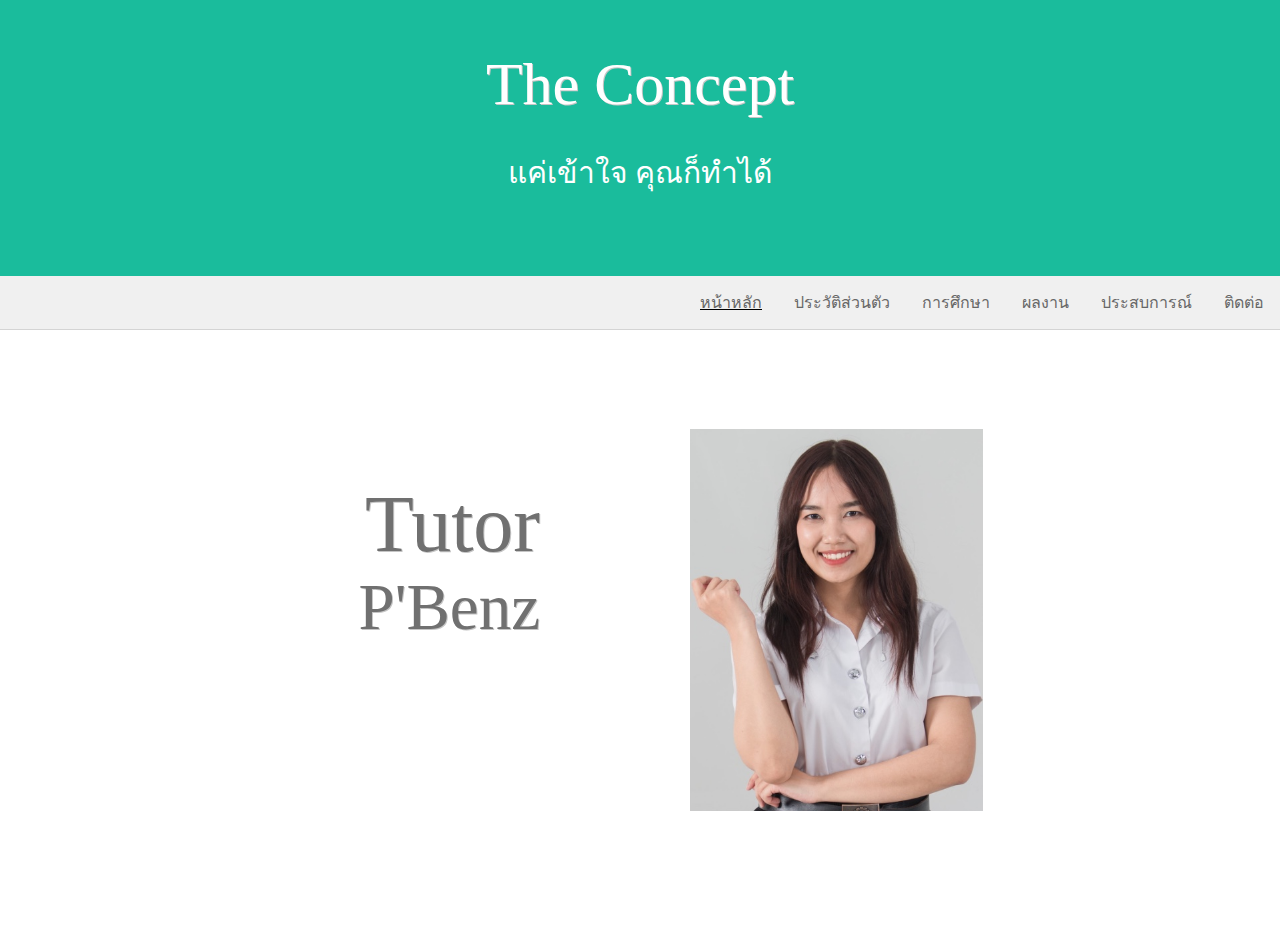
<file: index.html>
<!DOCTYPE html>
<html lang="en">

<head>
    <meta charset="UTF-8">
    <meta name="viewport" content="width=device-width, initial-scale=1.0">
    <meta http-equiv="X-UA-Compatible" content="ie=edge">
    <title>Tutor P'Benz</title>
    <link rel="stylesheet" href="styles.css">

    <style>
        section {
            margin: 0 auto;
            margin-top: 15%;
            text-align: right;
            width: 40%;
            height: auto;
            float: left;
        }

        aside {
            margin-top: 10%;
            margin-left: 15%;
            width: 45%;
            height: 100%;
            float: left;
        }

        h1 {
            text-shadow: 1px 1px rgb(197, 197, 197);
        }
    </style>

</head>

<body>
    <div class="header">
        <h1 style="color: white">The Concept</h1>
        <p>แค่เข้าใจ คุณก็ทำได้</p>
    </div>

    <ul>
        <li><a href="contact.html"> ติดต่อ</a></li>
        <li><a href="experience.html"> ประสบการณ์</a></li>
        <li><a href="reward.html">ผลงาน </a></li>
        <li><a href="education.html">การศึกษา</a></li>
        <li><a href="personal.html">ประวัติส่วนตัว</a></li>
        <li class="active"><a href="index.html">หน้าหลัก</a></li>
    </ul>
    <div class="container">
        <section>
            <h1 style="font-size:80px;">
                Tutor</h1>
            <h1 style="font-size:65px; ">
                P'Benz</h1>
        </section>
        <aside>

            <img src="images/home.jpg" alt="Pic" width="65%" height="auto" />

        </aside>
    </div>
</body>

</html>
</file>
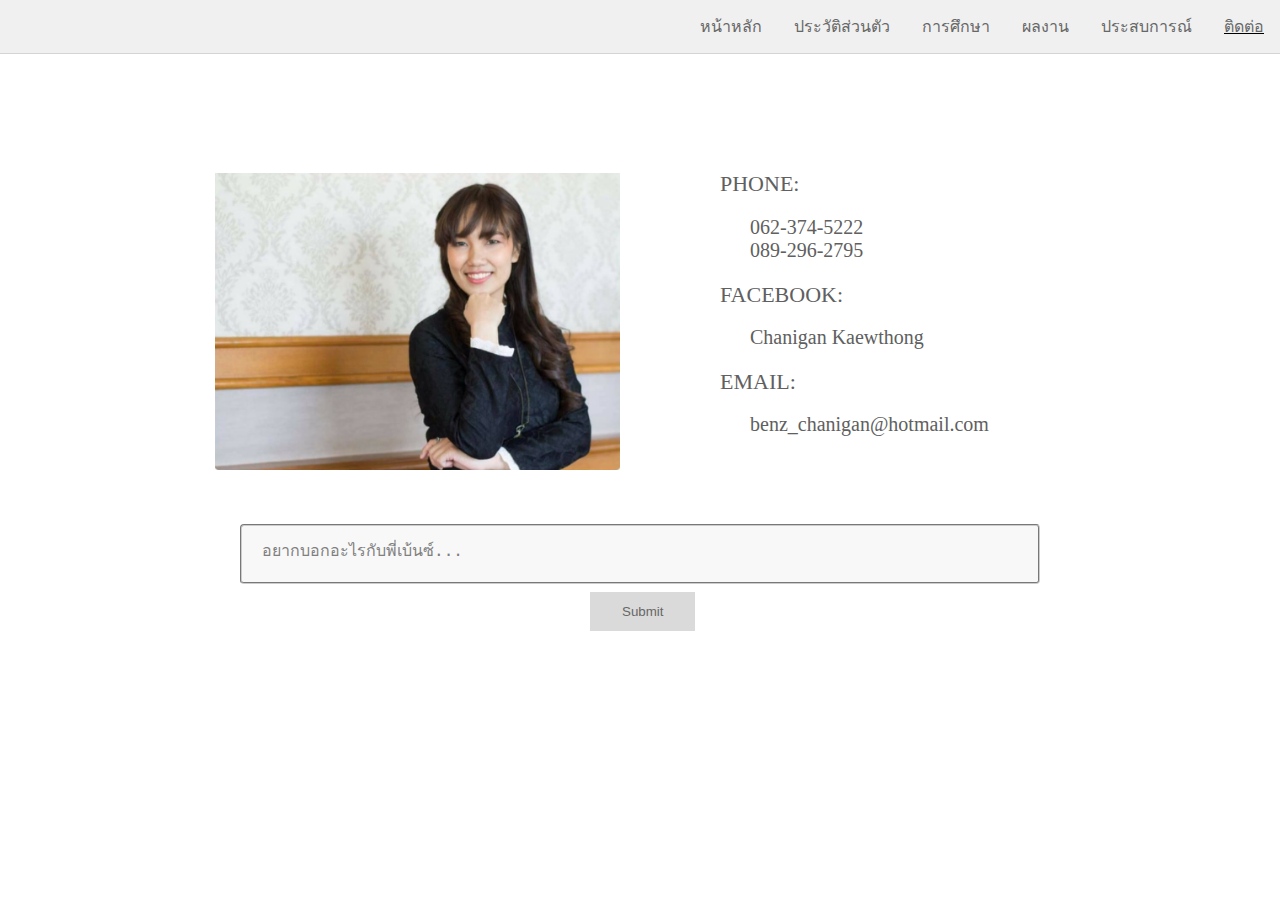
<file: contact.html>
<!DOCTYPE html>
<html lang="en">

<head>
    <meta charset="UTF-8">
    <meta name="viewport" content="width=device-width, initial-scale=1.0">
    <meta http-equiv="X-UA-Compatible" content="ie=edge">
    <title>Tutor P'Benz</title>
    <link rel="stylesheet" href="styles.css">

    <style>
        section {
            margin: 0 auto;
            margin-top: 12%;
            text-align: right;
            margin-left: 3%;
            width: 45%;
            height: auto;
            float: left;
        }

        aside {
            margin-top: 10%;
            margin-left: 10%;
            width: 42%;
            height: 100%;
            float: left;
        }

        h2 {
            font-size: 22px;
        }

        h3 {
            font-size: 20px;
            margin-left: 30px;
            margin-top: 12px;
        }
    </style>

</head>

<body>

    <ul>
        <li class="active"><a href="contact.html"> ติดต่อ</a></li>
        <li><a href="experience.html"> ประสบการณ์</a></li>
        <li><a href="reward.html">ผลงาน </a></li>
        <li><a href="education.html">การศึกษา</a></li>
        <li><a href="personal.html">ประวัติส่วนตัว</a></li>
        <li><a href="index.html">หน้าหลัก</a></li>
    </ul>
    <div class="container">
        <section>
            <img src="images/con1.JPG" alt="Pic" width="90%" height="auto" />
        </section>
        <aside>
            <h2>PHONE:</h2>
            <h3>062-374-5222<br>
                089-296-2795</h3>
            <h2>FACEBOOK:</h2>
            <h3>Chanigan Kaewthong</h3>
            <h2>EMAIL:</h2>
            <h3>benz_chanigan@hotmail.com</h3>
        </aside>

        <form>

            <textarea style="color: grey;">อยากบอกอะไรกับพี่เบ้นซ์...
            
            </textarea>
        </form>
        <input type="submit" value="Submit">

    </div>
</body>

</html>
</file>
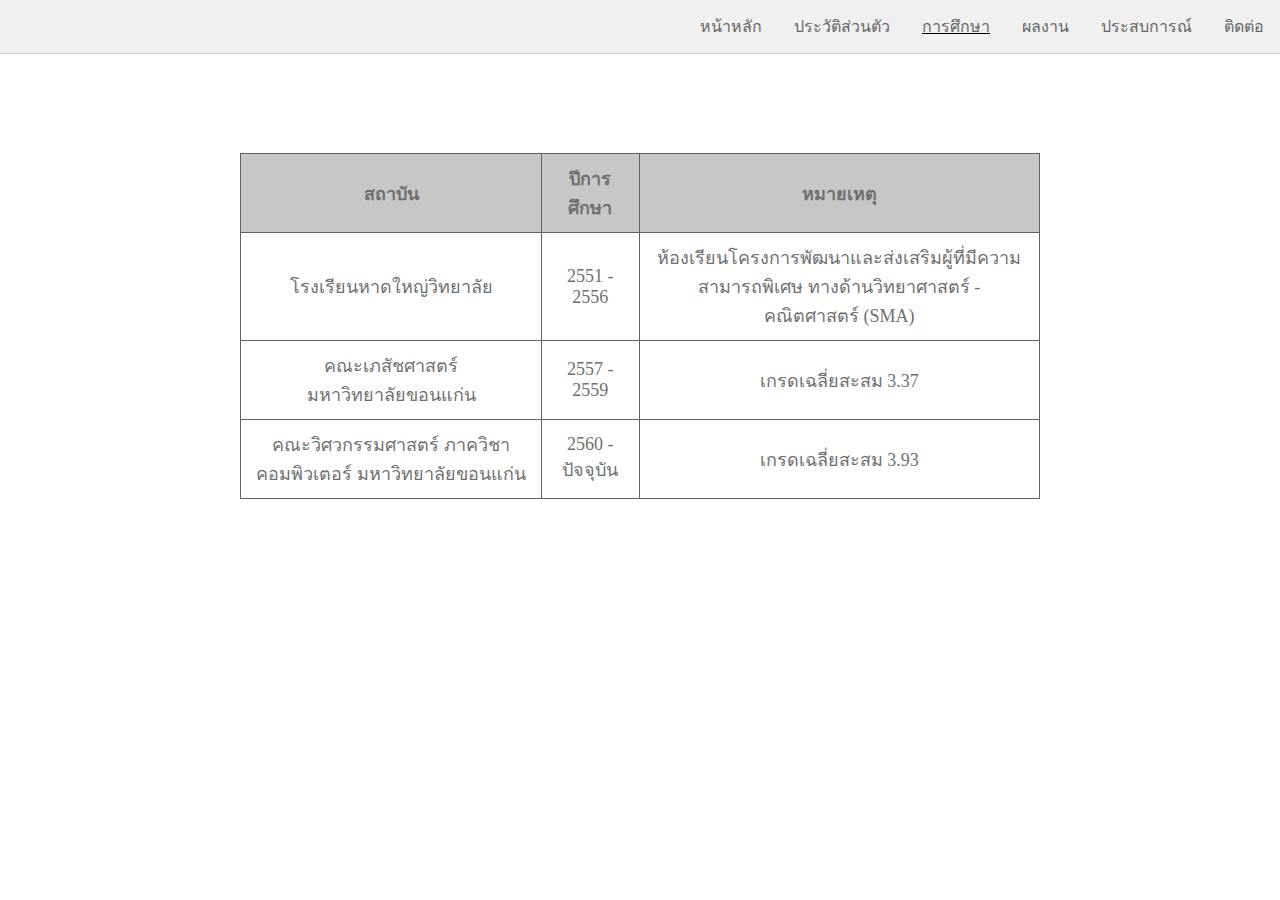
<file: education.html>
<!DOCTYPE html>
<html lang="en">

<head>
    <meta charset="UTF-8">
    <meta name="viewport" content="width=device-width, initial-scale=1.0">
    <meta http-equiv="X-UA-Compatible" content="ie=edge">
    <title>Tutor P'Benz</title>
    <link rel="stylesheet" href="styles.css">

    <style>
        section {
            margin: 0 auto;
            margin-top: 12%;
            text-align: right;
            /* margin-left: 3%; */
            width: 10%;
            height: auto;
            float: left;
        }

        aside {
            margin-top: 10%;
            /* margin-left: 10%; */
            width: 80%;
            height: 100%;
            float: left;
        }

        #customers {
            border-collapse: collapse;
            width: 100%;
            text-align: center;
            padding: 20px;
        }

        #customers td,
        #customers th {
            border: 1px solid #636363;
            padding: 10px;
            color: #707070;
        }


        /* #customers tr:nth-child(even) {
            background-color: #cecece;
        } */

        #customers tr:hover {
            background-color: rgb(233, 233, 233);
        }

        #customers th {
            /* padding-top: 12px;
            padding-bottom: 12px; */
            text-align: center;
            background-color: #c7c7c7;
            color: #707070;
        }
    </style>

</head>

<body>

    <ul>
        <li><a href="contact.html"> ติดต่อ</a></li>
        <li><a href="experience.html"> ประสบการณ์</a></li>
        <li><a href="reward.html">ผลงาน </a></li>
        <li class="active"><a href="education.html">การศึกษา</a></li>
        <li><a href="personal.html">ประวัติส่วนตัว</a></li>
        <li><a href="index.html">หน้าหลัก</a></li>
    </ul>
    <div class="container">


        <section>
        </section>
        <aside>

            <table id="customers" style="font-size:18px;  margin:0 auto">
                <tr>
                    <th>สถาบัน</th>
                    <th>ปีการศึกษา</th>
                    <th>หมายเหตุ</th>
                </tr>
                <tr>
                    <td>โรงเรียนหาดใหญ่วิทยาลัย</td>
                    <td>2551 - 2556</td>
                    <td>ห้องเรียนโครงการพัฒนาและส่งเสริมผู้ที่มีความสามารถพิเศษ
                        ทางด้านวิทยาศาสตร์ - คณิตศาสตร์ (SMA)</td>
                </tr>
                <tr>
                    <td>คณะเภสัชศาสตร์<br> มหาวิทยาลัยขอนแก่น</td>
                    <td>2557 - 2559</td>
                    <td>เกรดเฉลี่ยสะสม 3.37</td>
                </tr>
                <tr>
                    <td>คณะวิศวกรรมศาสตร์ ภาควิชาคอมพิวเตอร์ มหาวิทยาลัยขอนแก่น</td>
                    <td>2560 - ปัจจุบัน</td>
                    <td>เกรดเฉลี่ยสะสม 3.93</td>
                </tr>

            </table>


        </aside>
    </div>
</body>

</html>
</file>
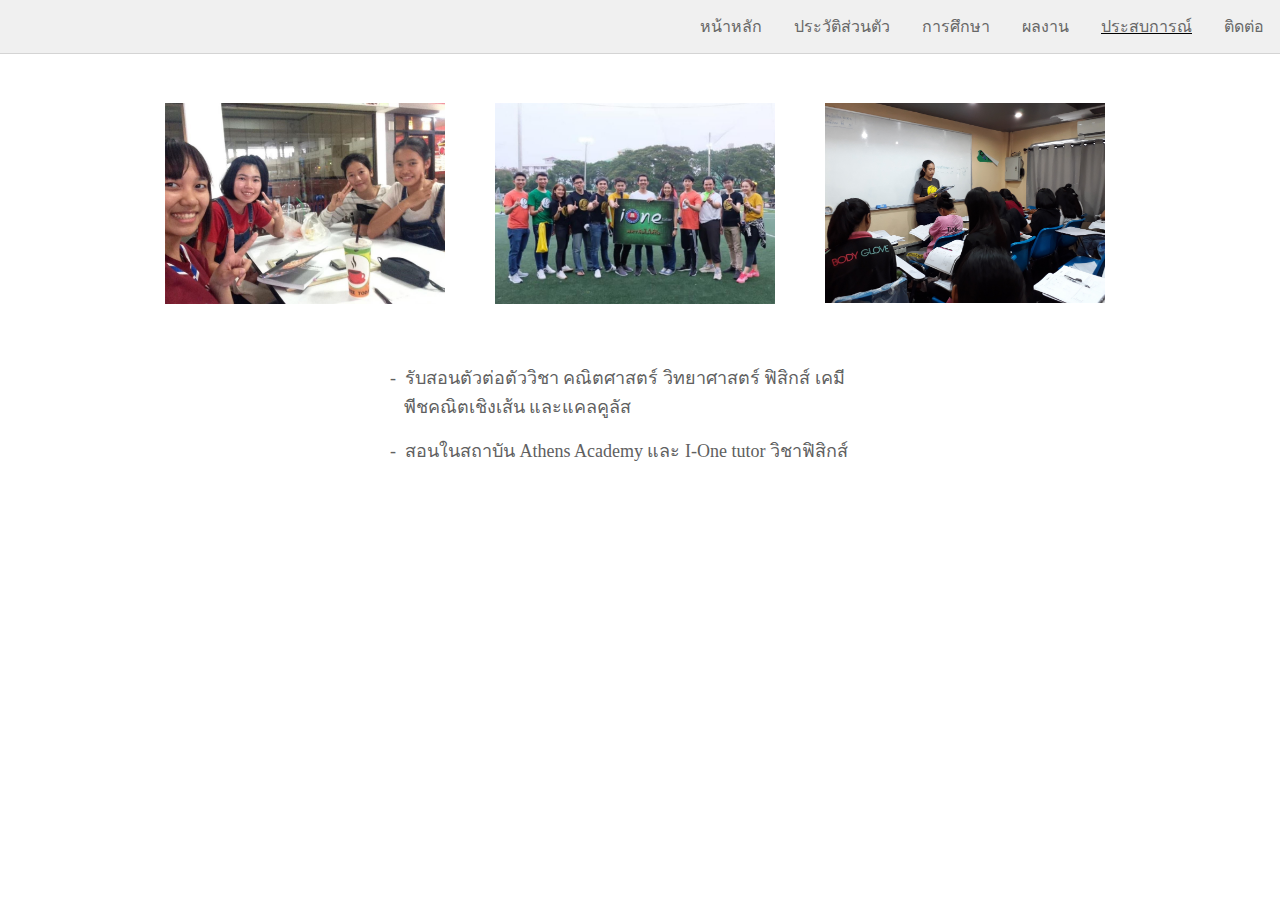
<file: experience.html>
<!DOCTYPE html>
<html lang="en">

<head>
    <meta charset="UTF-8">
    <meta name="viewport" content="width=device-width, initial-scale=1.0">
    <meta http-equiv="X-UA-Compatible" content="ie=edge">
    <title>Tutor P'Benz</title>
    <link rel="stylesheet" href="styles.css">

    <style>
        section1,
        section2,
        section3 {
            margin: auto;
            margin-top: 5%;
            text-align: center;
            width: 33%;
            height: auto;
            float: left;
        }


        footer {
            margin-top: 5%;
            width: 100%;
            height: 100%;
        }

        /* .setside {
            margin-top: 5%;
            margin-left: 20%;
        } */

        h2 {
            font-size: 18px;
            text-align: left;
            margin-top: 5px;
        }

        foot1 {
            margin: 0 auto;
            margin-top: 12%;
            text-align: right;
            /* margin-left: 3%; */
            width: 25%;
            height: auto;
            float: left;
        }

        foot2 {
            margin-top: 0%;
            /* margin-left: 10%; */
            width: 75%;
            height: 100%;
            float: left;
        }
    </style>

</head>

<body>

    <ul>
        <li><a href="contact.html"> ติดต่อ</a></li>
        <li class="active"><a href="experience.html"> ประสบการณ์</a></li>
        <li><a href="reward.html">ผลงาน </a></li>
        <li><a href="education.html">การศึกษา</a></li>
        <li><a href="personal.html">ประวัติส่วนตัว</a></li>
        <li><a href="index.html">หน้าหลัก</a></li>
    </ul>
    <div class="container">
        <section1>
            <img src="images/exp1.JPG" alt="Pic" width="85%" height="auto" />
        </section1>
        <section2>
            <img src="images/exp2.JPG" alt="Pic" width="85%" height="auto" />
        </section2>
        <section3>
            <img src="images/exp3.jpg" alt="Pic" width="85%" height="auto" />
        </section3>
        <div class="clearfix"></div>

        <footer>
            <foot1>

            </foot1>
            <foot2>
                <h2>
                    - &nbsp;รับสอนตัวต่อตัววิชา คณิตศาสตร์ วิทยาศาสตร์ ฟิสิกส์ เคมี<br>
                    &nbsp;&nbsp;&nbsp;พีชคณิตเชิงเส้น และแคลคูลัส <br>
                </h2>
                <h2>- &nbsp;สอนในสถาบัน Athens Academy และ I-One tutor วิชาฟิสิกส์<br>
                </h2>
            </foot2>


        </footer>
    </div>
</body>

</html>
</file>
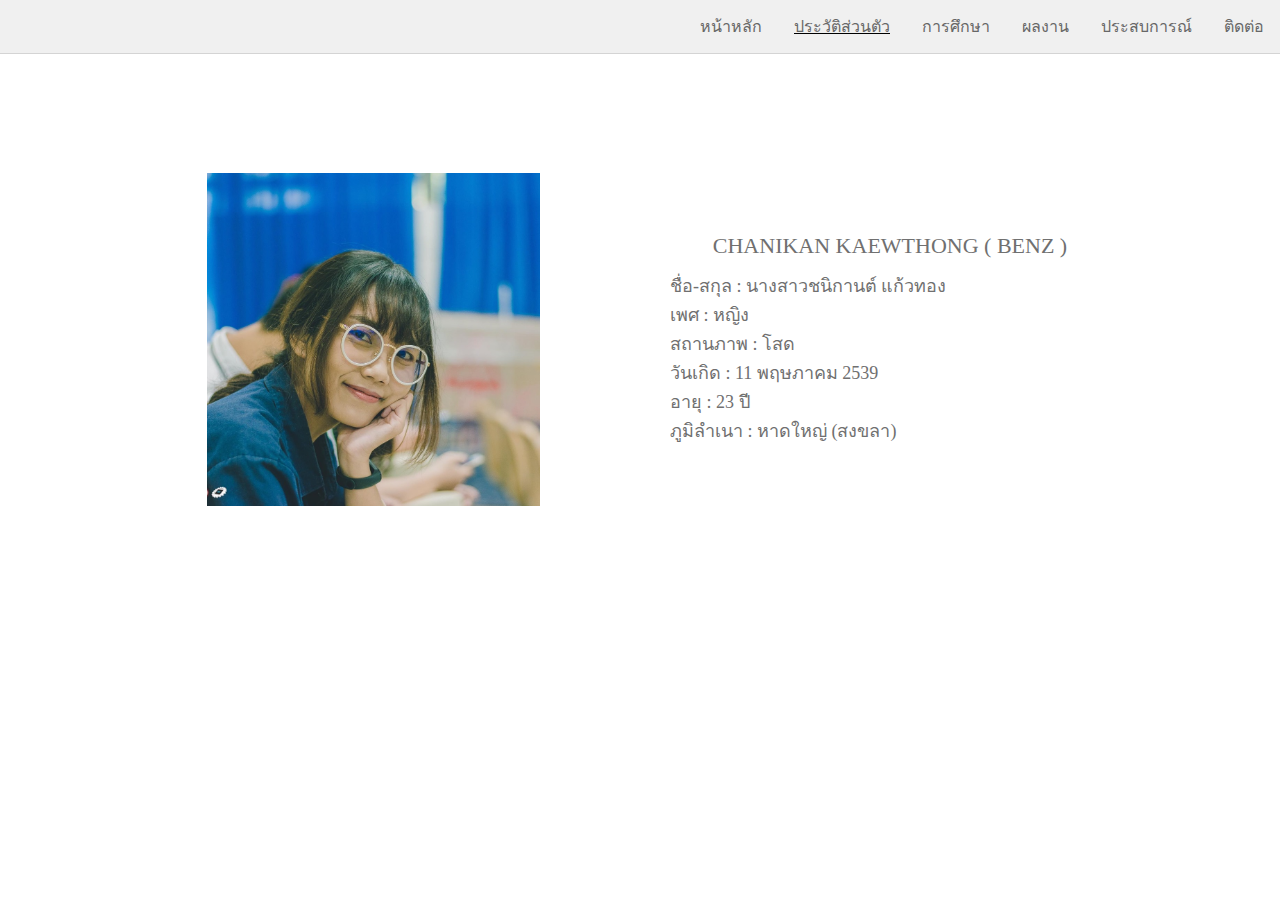
<file: personal.html>
<!DOCTYPE html>
<html lang="en">

<head>
    <meta charset="UTF-8">
    <meta name="viewport" content="width=device-width, initial-scale=1.0">
    <meta http-equiv="X-UA-Compatible" content="ie=edge">
    <title>Tutor P'Benz</title>
    <link rel="stylesheet" href="styles.css">

    <style>
        section {
            margin: 0 auto;
            margin-top: 12%;
            text-align: right;
            margin-left: 3%;
            width: 37%;
            height: auto;
            float: left;
        }

        aside {
            margin-top: 18%;
            margin-left: 10%;
            width: 50%;
            height: 100%;
            float: left;
        }
    </style>

</head>

<body>

    <ul>
        <li><a href="contact.html"> ติดต่อ</a></li>
        <li><a href="experience.html"> ประสบการณ์</a></li>
        <li><a href="reward.html">ผลงาน </a></li>
        <li><a href="education.html">การศึกษา</a></li>
        <li class="active"><a href="personal.html">ประวัติส่วนตัว</a></li>
        <li><a href="index.html">หน้าหลัก</a></li>
    </ul>
    <div class="container">
        <section>
            <img src="images/per01.jpg" alt="Pic" width="90%" height="auto" />
        </section>
        <aside>
            <h1 style="font-size: 22px; text-align: center ">
                CHANIKAN KAEWTHONG ( BENZ )</h1>
            <span>
                <h1 style="font-size:18px; margin-left: 30px; margin-top: 12px">
                    ชื่อ-สกุล : นางสาวชนิกานต์ แก้วทอง <br>
                    เพศ : หญิง<br>
                    สถานภาพ : โสด<br>
                    วันเกิด : 11 พฤษภาคม 2539<br>
                    อายุ : 23 ปี<br>
                    ภูมิลำเนา : หาดใหญ่ (สงขลา)
                </h1>
            </span>


        </aside>
    </div>
</body>

</html>
</file>
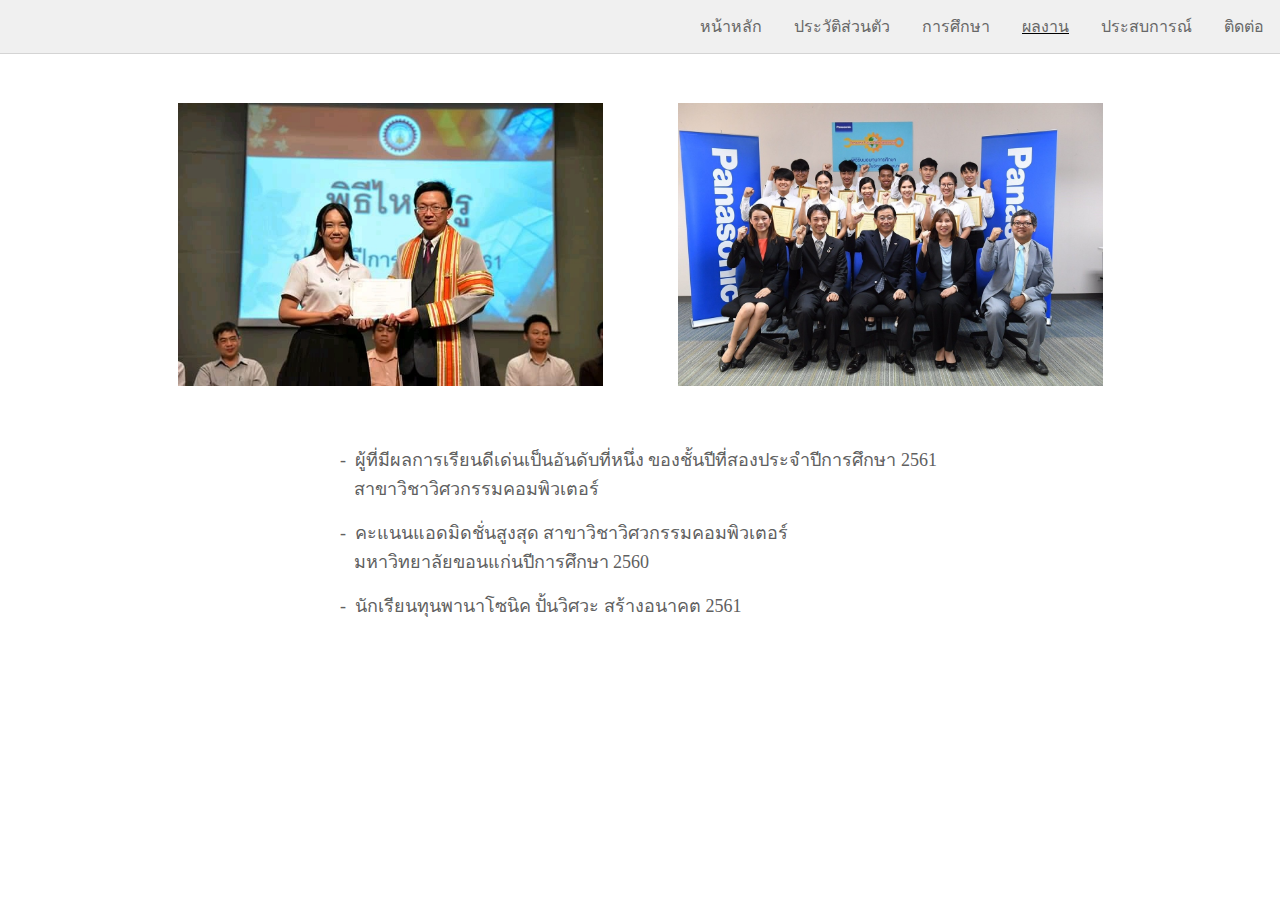
<file: reward.html>
<!DOCTYPE html>
<html lang="en">

<head>
    <meta charset="UTF-8">
    <meta name="viewport" content="width=device-width, initial-scale=1.0">
    <meta http-equiv="X-UA-Compatible" content="ie=edge">
    <title>Tutor P'Benz</title>
    <link rel="stylesheet" href="styles.css">

    <style>
        section1,
        section2 {
            margin: auto;
            margin-top: 5%;
            text-align: center;
            width: 50%;
            height: auto;
            float: left;
        }

        footer {
            margin-top: 5%;
            width: 100%;
            height: 100%;
        }

        h2 {
            font-size: 18px;
            text-align: left;
            margin-top: 5px;
        }

        foot1 {
            margin: 0 auto;
            margin-top: 12%;
            text-align: right;
            /* margin-left: 3%; */
            width: 20%;
            height: auto;
            float: left;
        }

        foot2 {
            margin-top: 0%;
            /* margin-left: 10%; */
            width: 80%;
            height: 100%;
            float: left;
        }
    </style>

</head>

<body>

    <ul>
        <li><a href="contact.html"> ติดต่อ</a></li>
        <li><a href="experience.html"> ประสบการณ์</a></li>
        <li class="active"><a href="reward.html">ผลงาน </a></li>
        <li><a href="education.html">การศึกษา</a></li>
        <li><a href="personal.html">ประวัติส่วนตัว</a></li>
        <li><a href="index.html">หน้าหลัก</a></li>
    </ul>
    <div class="container">
        <section1>
            <img src="images/rew01.JPG" alt="Pic" width="85%" height="auto" />
        </section1>
        <section2>
            <img src="images/rew02.JPG" alt="Pic" width="85%" height="auto" />
        </section2>
        <div class="clearfix"></div>

        <footer>

            <foot1>

            </foot1>
            <foot2>
                <h2>
                    - &nbsp;ผู้ที่มีผลการเรียนดีเด่นเป็นอันดับที่หนึ่ง ของชั้นปีที่สองประจำปีการศึกษา 2561<br>
                    &nbsp;&nbsp;&nbsp;สาขาวิชาวิศวกรรมคอมพิวเตอร์<br>
                </h2>
                <h2>- &nbsp;คะแนนแอดมิดชั่นสูงสุด สาขาวิชาวิศวกรรมคอมพิวเตอร์<br>
                    &nbsp;&nbsp;&nbsp;มหาวิทยาลัยขอนแก่นปีการศึกษา 2560<br></h2>
                <h2>- &nbsp;นักเรียนทุนพานาโซนิค ปั้นวิศวะ สร้างอนาคต 2561</h2>
            </foot2>



        </footer>
    </div>
</body>

</html>
</file>
<file: styles.css>
body {
    min-width: 850px;
    margin: 0px;


}

.header {
    padding: 50px;
    text-align: center;
    background: #1abc9c;
    color: white;
    font-size: 30px;
}

textarea {
    width: 80%;
    margin-left: 10%;
    margin-top: 5%;
    height: 60px;
    font-style: normal;
    padding: 12px 20px;
    box-sizing: border-box;
    border: 2px solid #ccc;
    border-radius: 4px;
    border-color: #ccc;
    border-style: groove;
    background-color: #f8f8f8;
    font-size: 16px;
    resize: none;
}

input[type=submit] {
    background-color: #dadada;
    border: none;
    color: #676767;
    padding: 12px 32px;
    text-decoration: none;
    margin: 4px 45%;
    cursor: pointer;
}

input:hover {
    background-color: rgb(199, 199, 199);
}

ul {
    list-style-type: none;
    margin: 0;
    padding: 0;
    overflow: hidden;
    background-color: #f0f0f0;
    box-shadow: 0px 1px rgb(212, 212, 212);
    width: 100%;
}

li {
    float: right;
}

li a {
    display: block;
    color: #676767;
    text-align: center;
    padding: 14px 16px;
    text-decoration: none;

}

li a:hover {
    background-color: white;
}

.active {
    text-decoration: underline;

}

h1 {
    color: #707070;
    font-family: "Segoe UI";
    font-weight: initial;
    margin: 0px;
}

span,
h2,
h3 {
    color: #606060;
    font-family: "Segoe UI";
    font-weight: initial;

}

.clearfix {
    clear: both;
}

.container {
    max-width: 1000px;
    min-height: 600px;
    width: 100%;
    height: 100%;
    margin: 0 auto;

}
</file>
